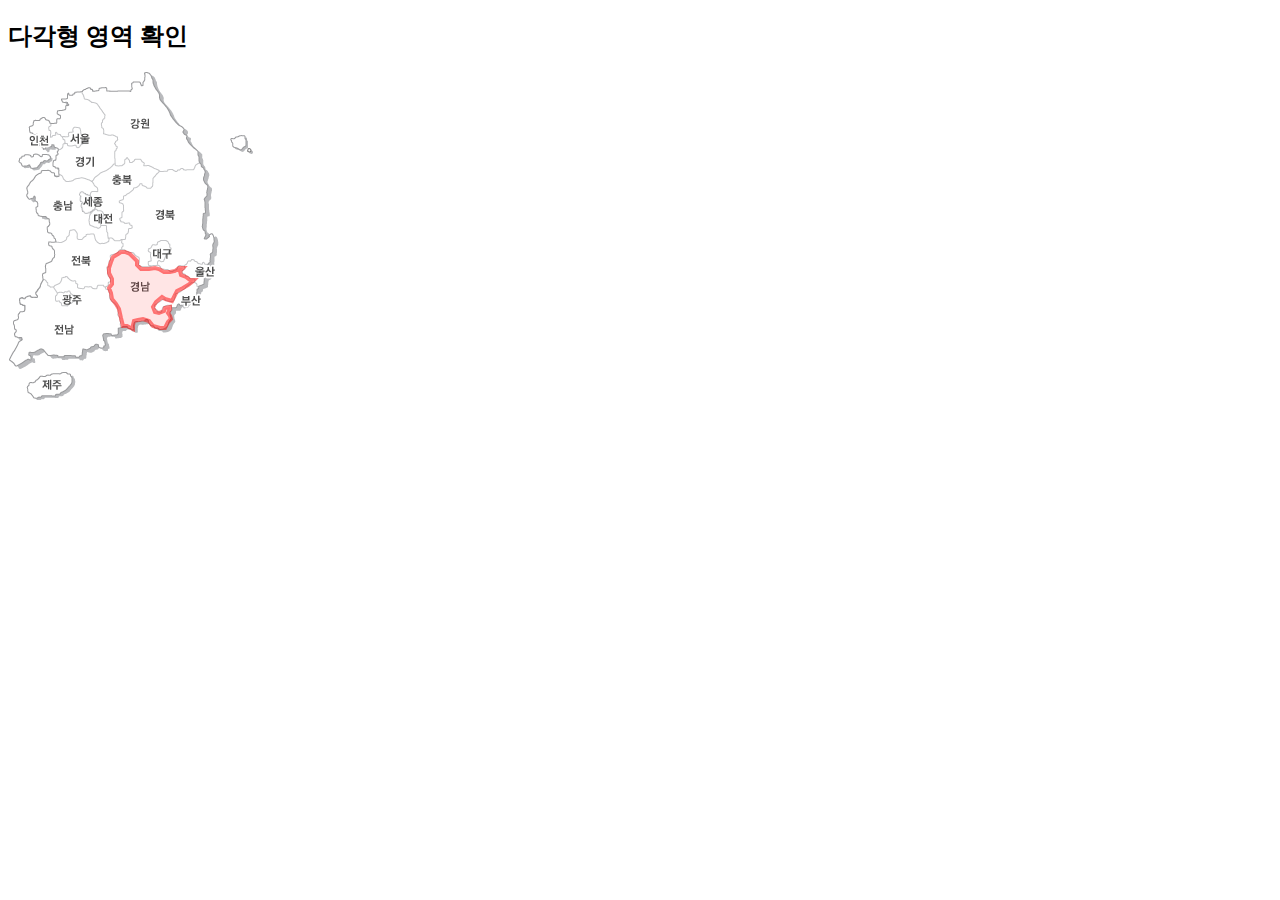
<file: html/test.html>
<!DOCTYPE html>
<html lang="ko">
<head>
    <meta charset="UTF-8">
    <meta name="viewport" content="width=device-width, initial-scale=1.0">
    <title>다각형 영역 확인</title>
    <style>
        canvas {
            position: absolute;
            top: 0;
            left: 0;
            z-index: 10; /* 이미지 위에 나타나도록 설정 */
        }
        #container {
            position: relative;
        }
        #message {
            margin-top: 20px;
            font-size: 1.2em;
        }
    </style>
</head>
<body>

<h2>다각형 영역 확인</h2>

<div id="container">
    <!-- 이미지 -->
    <img src="../img/map_korea.gif" alt="이미지 맵" usemap="#regionmap">
    <!-- 캔버스 (선 그리기용) -->
    <canvas id="canvas" width="245" height="328"></canvas>
</div>

<!-- 이미지맵 -->
<map name="regionmap">
    <area shape="poly" coords="115,254,113,246,111,237,108,232,104,227,103,221,101,216,104,212,104,207,101,201,101,196,103,190,105,185,110,182,113,180,117,180,122,182,126,186,129,189,129,193,133,197,137,197,141,197,147,196,151,197,156,200,162,200,167,199,171,196,175,196,172,199,173,203,178,205,182,208,186,208,184,210,180,213,175,216,169,219,167,223,164,229,157,227,154,225,148,230,145,235,147,240,151,241,156,239,157,236,162,235,162,237,160,241,162,244,163,247,160,250,157,256,152,256,145,254,141,249,135,247,130,248,126,249,125,253,125,257,119,254" 
          href="#" alt="경남" onclick="showMessage('경남')">
</map>

<!-- 메시지 출력 -->
<div id="message"></div>

<script>
    // 좌표들을 캔버스에 그리기
    const coords = [115,254,113,246,111,237,108,232,104,227,103,221,101,
    216,104,212,104,207,101,201,101,196,103,190,105,185,110,182,113,180,
    117,180,122,182,126,186,129,189,129,193,133,197,137,197,141,197,147,
    196,151,197,156,200,162,200,167,199,171,196,175,196,172,199,173,203,
    178,205,182,208,186,208,184,210,180,213,175,216,169,219,167,223,164,
    229,157,227,154,225,148,230,145,235,147,240,151,241,156,239,157,236,
    162,235,162,237,160,241,162,244,163,247,160,250,157,256,152,256,145,
    254,141,249,135,247,130,248,126,249,125,253,125,257,119,254];

    const canvas = document.getElementById('canvas');
    const ctx = canvas.getContext('2d');

    // 다각형 경계선 그리기
    ctx.beginPath();
    ctx.moveTo(coords[0], coords[1]);

    for (let i = 2; i < coords.length; i += 2) {
        ctx.lineTo(coords[i], coords[i + 1]);
    }
    ctx.closePath();

    // 내부 색상 설정 (붉은색, 반투명)
    ctx.fillStyle = 'rgba(255, 0, 0, 0.1)'; // 투명도 0.3
    ctx.fill();  // 내부를 채우기

    // 경계선 스타일 설정
    ctx.strokeStyle = 'rgba(255, 0, 0, 0.5)'; // 경계선 투명도 0.7
    ctx.lineWidth = 4;
    ctx.stroke(); // 경계선 그리기

    // 캔버스를 지우기 (마우스가 영역을 벗어날 때)
    function clearCanvas() {
        ctx.clearRect(0, 0, canvas.width, canvas.height);
    }

    // 메시지 출력 함수
    function showMessage(region) {
        document.getElementById('message').innerText = region + ' 영역이 선택되었습니다.';
    }
</script>

</body>
</html>
</file>
